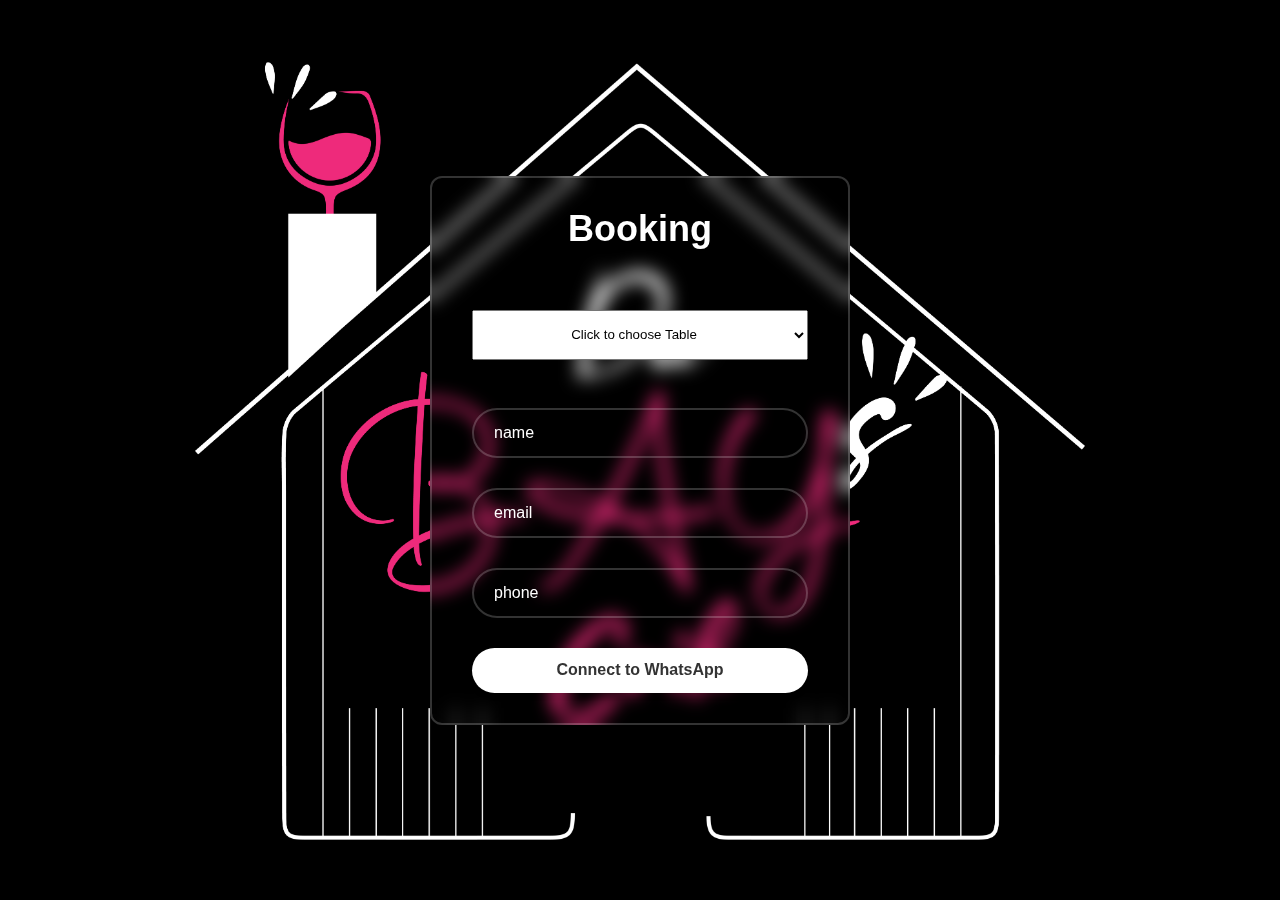
<file: booking/index.html>
<!DOCTYPE html>
<html lang="en">

<head>
  <meta charset="UTF-8">
  <meta name="viewport" content="width=device-width, initial-scale=1.0">
  <title>Da Bay's Crib</title>
  <link rel="stylesheet" href="styles.css">
  <link href='https://unpkg.com/boxicons@2.1.4/css/boxicons.min.css' rel='stylesheet'>
</head>

<body>
  <div class="wrapper">
    <form action="">
      <h1>Booking </h1>

      <div class="input-box" style="text-align: center;">

        <select class="table input-box" style="text-align: center;">
          <option value="" class="table input-box" style="text-align: center;">Click to choose Table</option>
          <option value="Table of Four" class="table input-box" style="text-align: center;">Table of Four</option>
          <option value="Table of Eight" class="table input-box" style="text-align: center;">Table of Eight</option>
          <option value="Individual ticket" class="table input-box" style="text-align: center;">Individual ticket</option>
        </select>

      </div>
      <br>
      <div class="input-box">
        <input type="text" placeholder="name" class="name" required>
        <!-- <i class='bx bxs-user'></i> -->
      </div>
      <div class="input-box">
        <input type="email" placeholder="email" class="email" required>
        <!-- <i class='bx bxs-mail-unread-sharp'></i> -->
      </div>

      <div class="input-box">
        <input type="tel" placeholder="phone" class="phone" required>
        <!-- <i class='bx bxs-lock-alt'></i> -->
      </div>

      <button type="button" class="btn" onclick="sendwhatsapp()">Connect to WhatsApp</button>

    </form>
  </div>

  <script>
    function sendwhatsapp() {
      var phonenumber = "+2348161286402";

      var table = document.querySelector(".table").value;
      var name = document.querySelector(".name").value;
      var email = document.querySelector(".email").value;
      var phone = document.querySelector(".phone").value;

      var url = "https://wa.me/" + phonenumber + "?text="
        + "*Table :* " + table + "%0a"
        + "*Name :* " + name + "%0a"
        + "*Email:* " + email + "%0a"
        + "*Phone :* " + phone
        + "%0a%0a"
        + "";

      window.open(url, '_blank').focus();
    }
  </script>
</body>

</html>
</file>
<file: booking/styles.css>
* {
  margin: 0;
  padding: 0;
  box-sizing: border-box;
  font-family: "Poppins", sans-serif;
}
body {
  display: flex;
  justify-content: center;
  align-items: center;
  min-height: 100vh;
  background: url(/booking/dacribs.png) no-repeat;
  background-size: cover;
  background-position: center;
}
.wrapper {
  width: 420px;
  background: transparent;
  border: 2px solid rgba(255, 255, 255, 0.2);
  backdrop-filter: blur(9px);
  color: #fff;
  border-radius: 12px;
  padding: 30px 40px;
}
.wrapper h1 {
  font-size: 36px;
  text-align: center;
}
.wrapper .input-box {
  position: relative;
  width: 100%;
  height: 50px;

  margin: 30px 0;
}
.input-box input {
  width: 100%;
  height: 100%;
  background: transparent;
  border: none;
  outline: none;
  border: 2px solid rgba(255, 255, 255, 0.2);
  border-radius: 40px;
  font-size: 16px;
  color: #fff;
  padding: 20px 45px 20px 20px;
}
.input-box input::placeholder {
  color: #fff;
}
.input-box i {
  position: absolute;
  right: 20px;
  top: 30%;
  transform: translate(-50%);
  font-size: 20px;
}
.wrapper .remember-forgot {
  display: flex;
  justify-content: space-between;
  font-size: 14.5px;
  margin: -15px 0 15px;
}
.remember-forgot label input {
  accent-color: #fff;
  margin-right: 3px;
}
.remember-forgot a {
  color: #fff;
  text-decoration: none;
}
.remember-forgot a:hover {
  text-decoration: underline;
}
.wrapper .btn {
  width: 100%;
  height: 45px;
  background: #fff;
  border: none;
  outline: none;
  border-radius: 40px;
  box-shadow: 0 0 10px rgba(0, 0, 0, 0.1);
  cursor: pointer;
  font-size: 16px;
  color: #333;
  font-weight: 600;
}
.wrapper .register-link {
  font-size: 14.5px;
  text-align: center;
  margin: 20px 0 15px;
}
.register-link p a {
  color: #fff;
  text-decoration: none;
  font-weight: 600;
}
.register-link p a:hover {
  text-decoration: underline;
}
</file>
